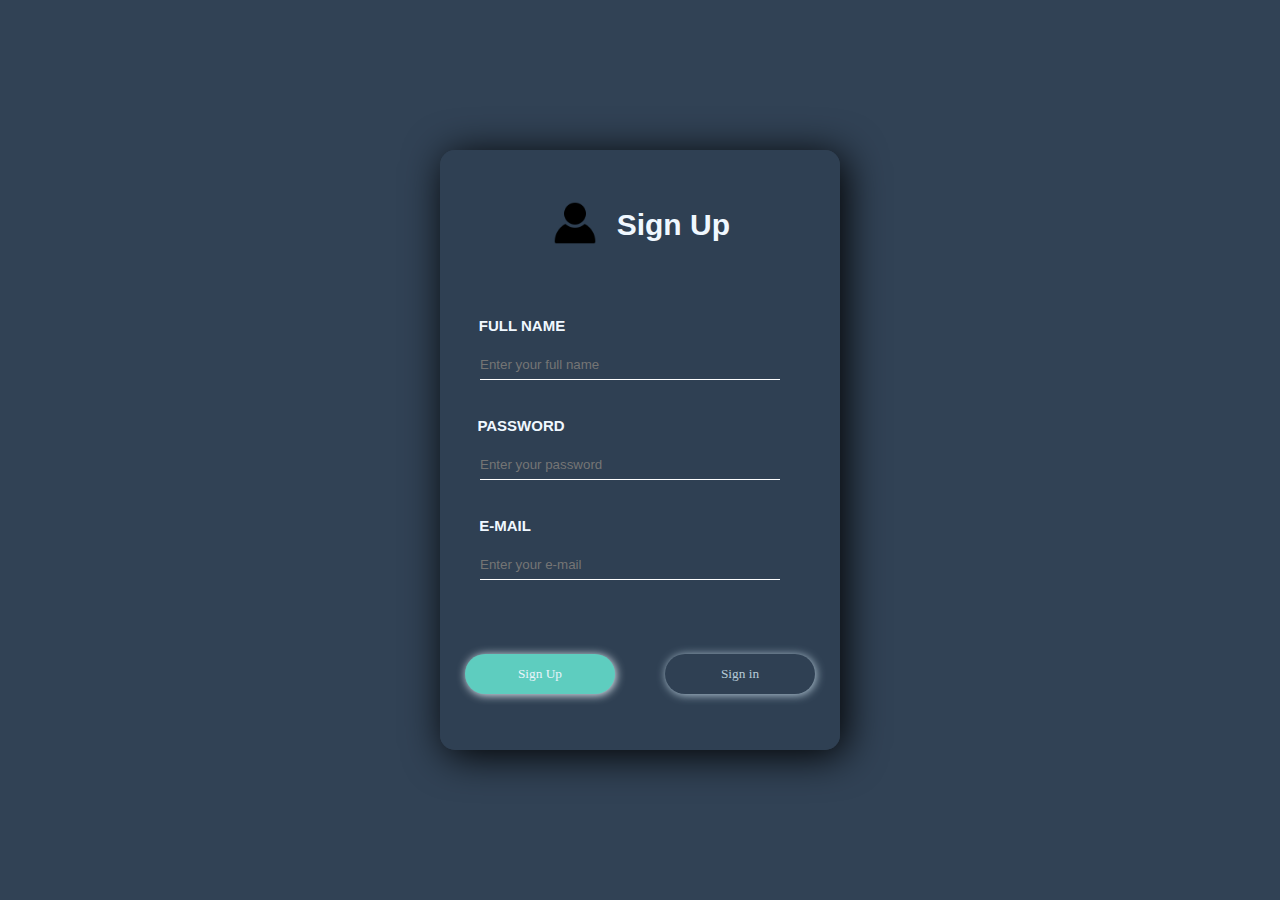
<file: index.html>
<!DOCTYPE html>
<html lang="en">
<head>
    <meta charset="UTF-8">
    <meta http-equiv="X-UA-Compatible" content="IE=edge">
    <meta name="viewport" content="width=device-width, initial-scale=1.0">
    <title>Document</title>
    <link rel="stylesheet" href="./css/style.css">
</head>
<body class="body1">
    

                <!-- <img src="./assets/image/banner.png" alt="" class="bannerImage"> -->


    <main>

        <div class="registerCard">

            <div class="title1 title">
                <div class="divIcon">
                    
                    <img src="./assets/image/userIcon.png" alt="" class="userIcono">

                </div>

                <h2> Sign Up </h2>

            </div>

            <div class="divRegistered">

                <div class="divNameRegistered">

                    <h3> FULL NAME </h3>
                    <div>
                        
                        <input type="text" id="nameRegistered" class="nameRegistered" placeholder="Enter your full name">
                        
                    </div>

                </div>

                <div class="divPasswordRegistered">
                    
                    <h3> PASSWORD </h3>
                    <div>
                        
                        <input type="password" id="passwordRegistered" class="passwordRegistered" placeholder="Enter your password">
                        
                    </div>

                </div>

                <div class="divE-MailRegistered">
                    
                    <h3> E-MAIL </h3>
                    <div>
                        
                        <input type="text" id="e-mailRegistered" class="e-mailRegistered" placeholder="Enter your e-mail">
                        
                    </div>

                </div>
                 

                <div class="divButtons">

                    <div class="button1 button">

                        <button id="signUpButton" class="signUpButton enterButton" onclick="loginUp()"> Sign Up </button>

                    </div>

                    <div class="button2 button">

                        <button id="signInButton" class="signInButton enterButton" onclick="loginIn()"> Sign in </button>

                    </div>
                     
                </div>

            </div>

        </div>

    </main>


    <script src="./js/index.js"></script>

</body>
</html>
</file>
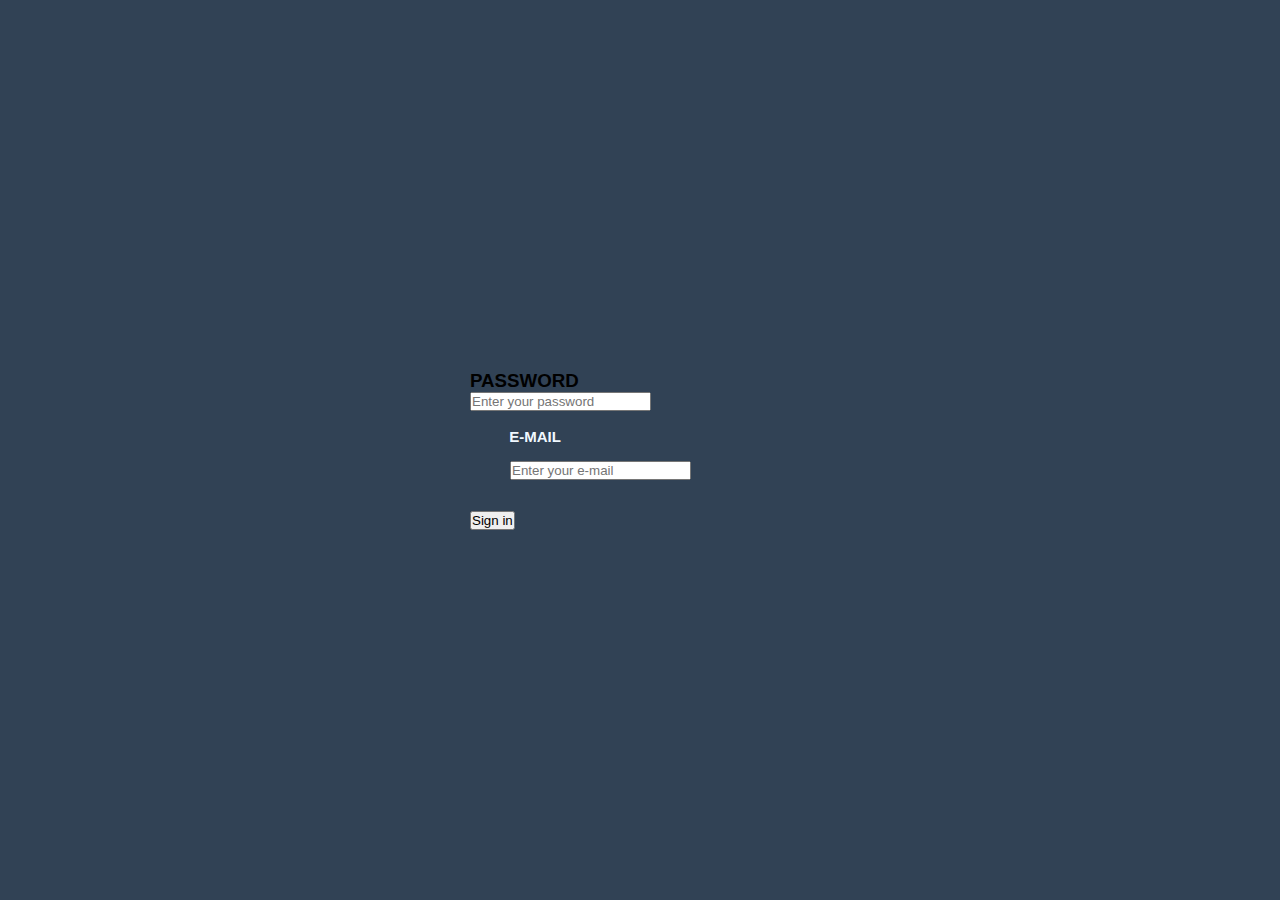
<file: pages/login.html>
<!DOCTYPE html>
<html lang="en">
<head>
    <meta charset="UTF-8">
    <meta http-equiv="X-UA-Compatible" content="IE=edge">
    <meta name="viewport" content="width=device-width, initial-scale=1.0">
    <title>Document</title>
    <link rel="stylesheet" href="../css/style.css">
</head>
<body>
    
    <main>

        <div class="loginCard">

            <div class="divLogin">

                <div class="divPasswordLogin">
                    
                    <h3> PASSWORD </h3>
                    <div>
                        
                        <input type="password" id="passwordLogin" class="passwordLogin" placeholder="Enter your password">
                        
                    </div>

                </div>

                <div class="divE-MailRegistered">
                    
                    <h3> E-MAIL </h3>
                    <div>
                        
                        <input type="text" id="e-mailLogin" class="e-mailLogin" placeholder="Enter your e-mail">
                        
                    </div>

                </div>
                 

                <div class="divEnterButton">

                    <div class="enterButtonDiv">

                        <button id="enterButton" class="enterButton" onclick="logInFinal()"> Sign in </button>

                    </div>
                     
                </div>

            </div>

        </div>

    </main>

    <script src="../js/index.js"></script>

</body>
</html>
</file>
<file: css/style.css>
/* Reseteo de la pagina */

* {

    margin: 0;
    padding: 0;
    box-sizing: border-box;

    font-family: 'Mark Pro',Arial,sans-serif;

}


/* banner de la pagina */

/* .bannerImage {

    opacity: 50%;

    width: 100%;
    height: auto;

    position: absolute;

    z-index: 0;

} */



/* Cuerpo de la tarjeta  */

main {

    height: 100vh;

    background-color: rgb(49, 66, 85) ;
    
    display: flex;
    justify-content: center;
    align-items: center;

}

.registerCard {

    z-index: 1;

    background-color: rgb(47, 64, 83, 0.8);
    box-shadow: 5px 5px 40px;
    border-radius: 15px;

    width: 400px;
    height: 600px;

    display: grid;
    grid-template-rows: 150px 1fr;
    grid-template-columns: 1fr;

    overflow: hidden;

}




/* Titulos de la tarjeta */

.divIcon {

    position: absolute;

}

.userIcono {

    width: 50px;
    height: 50px;

    margin-left: 110px;


}
.title1 {

    display: flex;
    flex-direction: column;
    justify-content: center;

}
.title1 h2 {

    width: 290px;
    height: 50px;

    display: flex;
    flex-direction: row;
    justify-content: flex-end;
    align-items: center;


    font-size: 30px;
    color: aliceblue;

}


/* Name en la tarjeta */

.divNameRegistered {

    height: 100px;

}
.divNameRegistered div {

    width: 300px;

    margin-left: 40px;

}
.divNameRegistered h3 {

    width: 120px;
    height: 50px;

    display: flex;
    flex-direction: row;
    justify-content: center;
    align-items: center;

    font-size: 15px;
    color: aliceblue;

    margin-left: 22px;

}
.nameRegistered {

    width: 300px;
    height: 30px;

    border: none;
    outline: none;
    background-color: rgb(0, 0, 0, 0);

    border-bottom: 1px white solid;
    color: aliceblue;

}


/* Contraseña en la tarjeta */

.divPasswordRegistered {

    height: 100px;

}
.divPasswordRegistered div {

    width: 300px;

    margin-left: 40px;

}
.divPasswordRegistered h3 {

    width: 120px;
    height: 50px;

    display: flex;
    flex-direction: row;
    justify-content: center;
    align-items: center;

    font-size: 15px;
    color: aliceblue;

    margin-left: 21px;

}
.passwordRegistered{

    width: 300px;
    height: 30px;

    border: none;
    outline: none;
    background-color: rgb(0, 0, 0, 0);

    border-bottom: 1px white solid;
    color: aliceblue;

}


/* E-mail en la tarjeta */

.divE-MailRegistered {

    height: 100px;

}
.divE-MailRegistered div {

    width: 300px;

    margin-left: 40px;

}
.divE-MailRegistered h3 {

    width: 120px;
    height: 50px;

    display: flex;
    flex-direction: row;
    justify-content: center;
    align-items: center;

    font-size: 15px;
    color: aliceblue;

    margin-left: 5px;

}
.e-mailRegistered {

    width: 300px;
    height: 30px;

    border: none;
    outline: none;
    background-color: rgb(0, 0, 0, 0);

    border-bottom: 1px white solid;
    color: aliceblue;

}


/* Botones de la tarjeta */

.divButtons {

    height: 148px;

    display: grid;
    grid-template-columns: 1fr 1fr;
    grid-template-rows: 1fr;

}
.button {

    display: flex;
    flex-direction: row;
    justify-content: center;
    align-items: center;


}
.signUpButton {

    width: 150px;
    height: 40px;

    border: none;
    border-radius: 40px;

    background-color: rgb(94, 205, 191);
    color: rgb(234, 244, 251);
    font-family: Georgia, 'Times New Roman', Times, serif;
    box-shadow: 1px 1px 10px ;

    transition: width 300ms, height 300ms, margin 300ms;

}
.signUpButton:hover {

    width: 170px;
    height: 50px;
    /* transform: scale(1.1, 1.1); */
    box-shadow: 2px 2px 20px rgba(0,0,0,0.25), 
    -5px -5px 30px 15px rgba(0,0,0,0.22);
}




.signInButton {

    width: 150px;
    height: 40px;

    border: none;
    border-radius: 40px;

    background-color: rgba(0, 0, 0, 0);
    color: rgb(183, 203, 217);
    font-family: Georgia, 'Times New Roman', Times, serif;
    box-shadow: 1px 1px 10px;

    transition: width 300ms, height 300ms, margin 300ms;

}
.signInButton:hover {

    width: 170px;
    height: 50px;
    /* transform: scale(1.1, 1.1); */
    box-shadow: 2px 2px 20px rgba(0,0,0,0.25), 
    -5px -5px 30px 15px rgba(0,0,0,0.22);
}


/* Animaciones con css, activados por js */

#signUpButton {
    cursor: pointer;
    transition: transform 2s ease-in-out, opacity 2s ease-in-out;
}
  
.move {
    transform: translateX(300px);
    opacity: 0;
}
</file>
